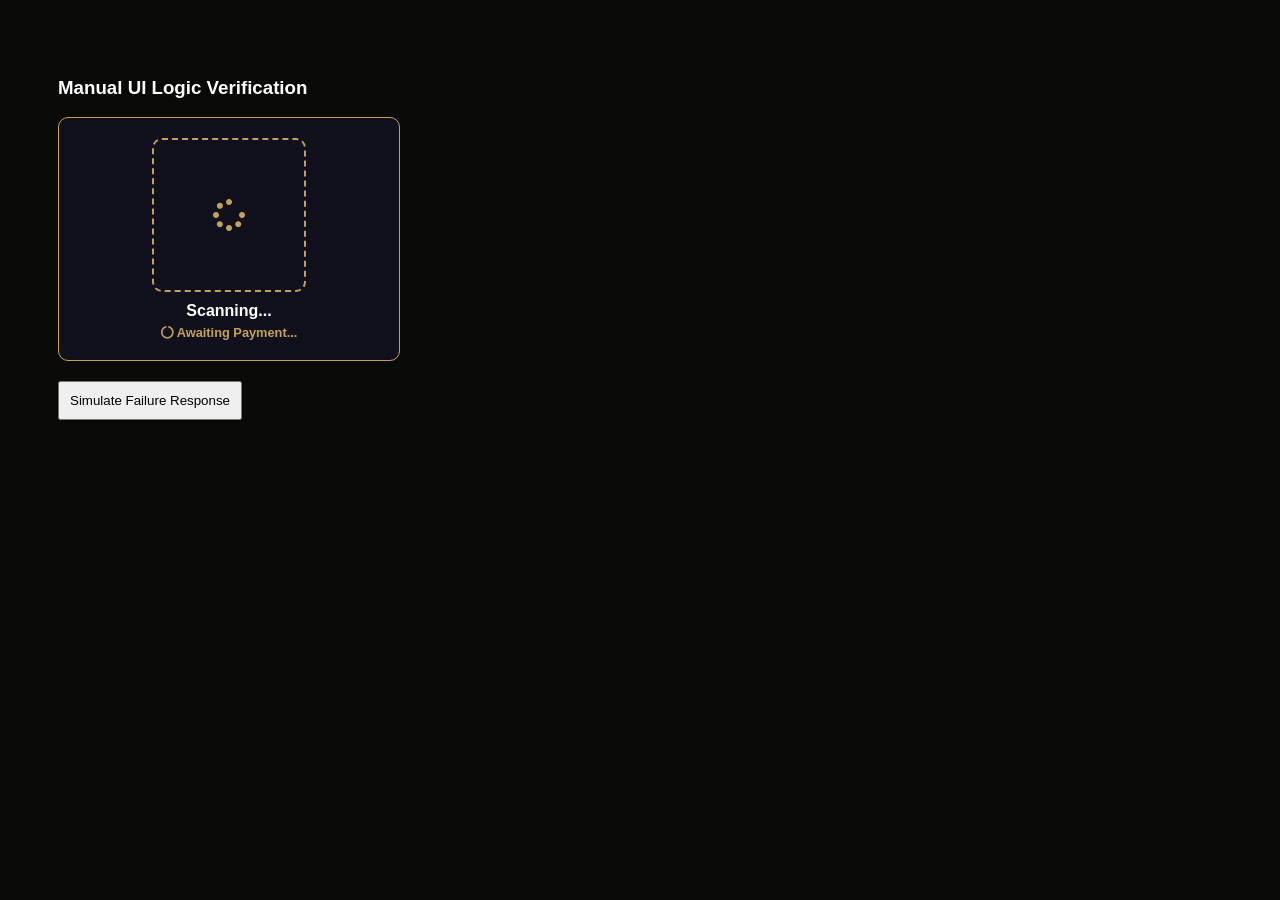
<file: scratch/verify_ui.html>
<!DOCTYPE html>
<html>
<head>
    <link rel="stylesheet" href="https://cdnjs.cloudflare.com/ajax/libs/font-awesome/6.4.0/css/all.min.css">
    <style>
        body { background: #0a0a09; color: white; font-family: sans-serif; padding: 50px; }
        .payment-visual { background: #11111d; padding: 20px; border-radius: 10px; border: 1px solid #c5a059; width: 300px; text-align: center; }
        #payStatusLabel { display: block; margin-top: 10px; font-weight: bold; }
        #payStatusSub { margin-top: 5px; font-size: 0.8rem; color: #c5a059; font-weight: bold; }
    </style>
</head>
<body>
    <h3>Manual UI Logic Verification</h3>
    <div class="payment-visual">
        <div id="qrPlaceholder" style="width:150px; height:150px; margin: 0 auto; display:flex; align-items:center; justify-content:center; background:#11111d; border:2px dashed #c5a059; border-radius:10px;">
            <i class="fa-solid fa-spinner fa-spin" style="font-size: 2rem; color: #c5a059;"></i>
        </div>
        <span id="payStatusLabel">Scanning...</span>
        <div id="payStatusSub">
            <i class="fa-solid fa-circle-notch fa-spin"></i> Awaiting Payment...
        </div>
    </div>

    <button onclick="testFailure()" style="margin-top: 20px; padding: 10px; cursor: pointer;">Simulate Failure Response</button>

    <script>
        function testFailure() {
            // Mocking the 'data' response from /api/check_payment_status
            const data = {
                success: True,
                paid: false,
                status: 'failed',
                message: 'Customer opted for failure on demo bank page'
            };

            // Logic copied from corrected main.js
            if (data.success && (data.status === 'cancelled' || data.status === 'expired' || data.status === 'failed')) {
                const subLabel = document.getElementById('payStatusSub');
                const mainLabel = document.getElementById('payStatusLabel');
                
                if (subLabel) {
                    subLabel.style.display = 'block';
                    subLabel.style.color = '#ff4d4d'; // Red alert color for failure
                    subLabel.innerHTML = `<i class="fa-solid fa-circle-xmark"></i> ${data.message || 'Payment Failed. Please try again later.'}`;
                }
                if (mainLabel) {
                    mainLabel.textContent = "Payment Error";
                    mainLabel.style.color = '#ff4d4d';
                }
            }
        }
    </script>
</body>
</html>
</file>
